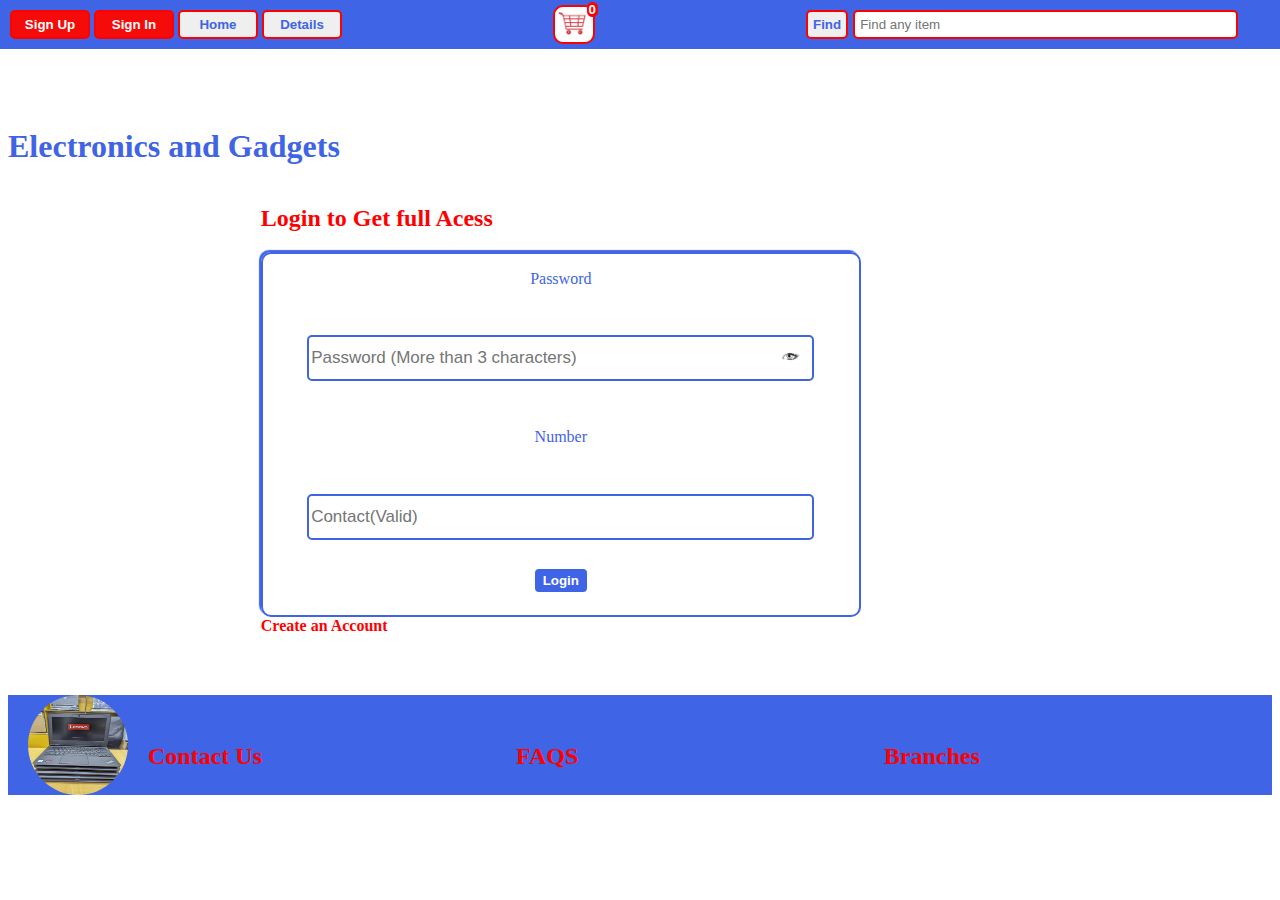
<file: signin.html>
<!DOCTYPE html>
<html lang="en">
  <head>
    <meta charset="UTF-8" />
    <meta http-equiv="X-UA-Compatible" content="IE=edge" />
    <meta name="viewport" content="width=device-width, initial-scale=1.0" />
    <title>Document</title>
  </head>
  <body>
    <link rel="stylesheet" href="css/header.css" />
    <link rel="stylesheet" href="css/signup-signin.css" />
    <header></header>
    <main>
      <div class="form-container">
        <h2>Login to Get full Acess</h2>
        <form class="subform-container" action="">
          <div class="name-password-email-container">
            Password
            <div class="password-holder">
              <input
                type="password"
                placeholder="Password (More than 3 characters)"
                class="form-password form-input-js"
              />
              <button class="password-visibility">
                <img src="images/logos/eye-logo.png" />
              </button>
            </div>
            Number
            <input
              placeholder="Contact(Valid)"
              type="number"
              class="form-number"
            />
          </div>
          <div class="form-button-container">
            <button type="submit" class="form-submit-but">Login</button>
          </div>
        </form>
        <a class="link-to-complementary-page" href="signup.html"
          >Create an Account</a
        >
      </div>
      <div class="error-container"></div>
    </main>
    <footer></footer>

    <script src="js/products.js"></script>
    <script src="js/header and footer html.js"></script>
    <script src="js/cartValue.js"></script>
    <script src="js/signin.js"></script>
  </body>
</html>
</file>
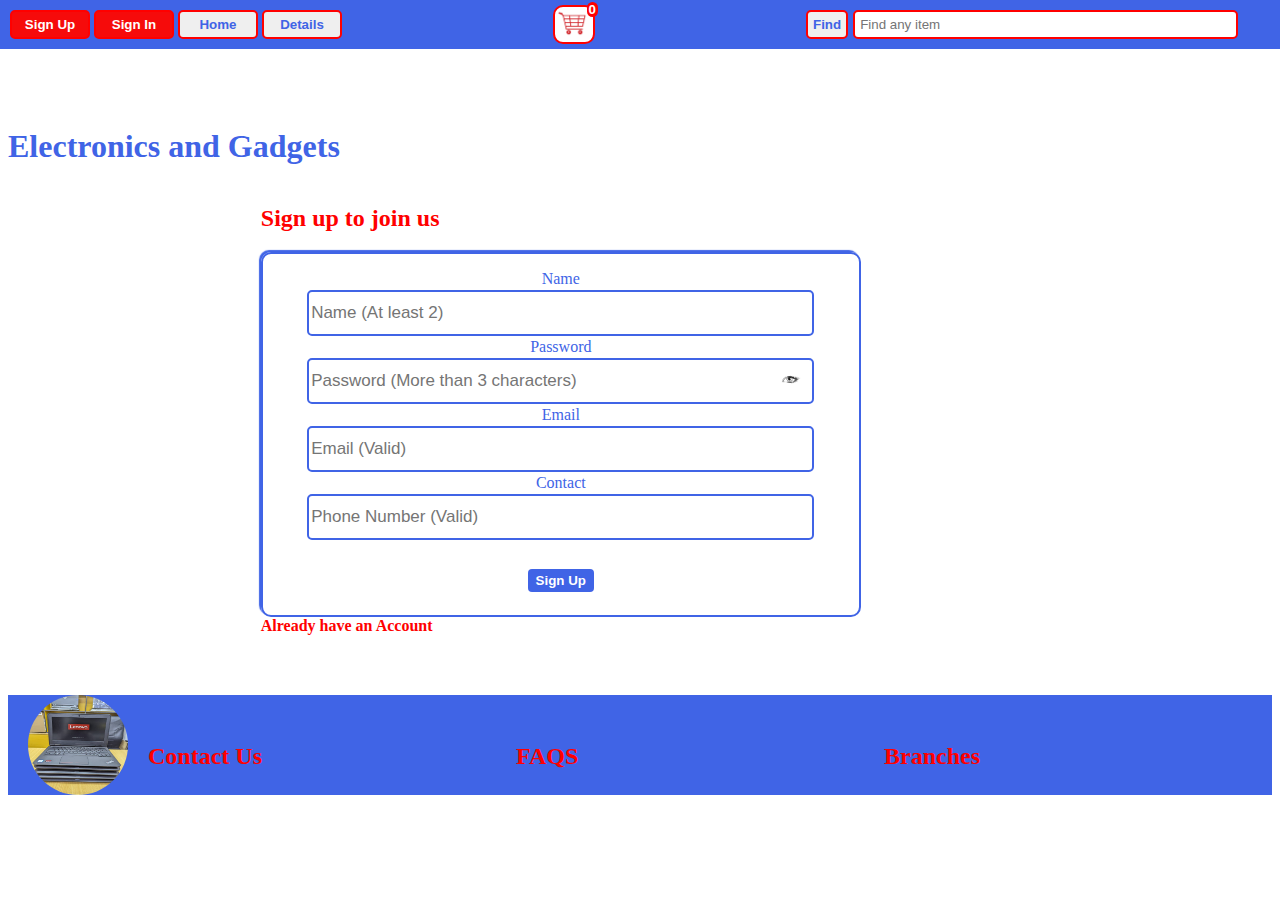
<file: signup.html>
<!DOCTYPE html>
<html lang="en">
  <head>
    <meta charset="UTF-8" />
    <meta http-equiv="X-UA-Compatible" content="IE=edge" />
    <meta name="viewport" content="width=device-width, initial-scale=1.0" />
    <title>Document</title>
  </head>
  <body>
    <link rel="stylesheet" href="css/header.css" />
    <link rel="stylesheet" href="css/signup-signin.css" />
    <header></header>
    <main>
      <div class="form-container">
        <h2>Sign up to join us</h2>
        <form class="subform-container" action="">
          <div class="name-password-email-container">
            Name
            <input
              type="text"
              placeholder="Name (At least 2)"
              class="form-name form-input-js"
            />
            Password
            <div class="password-holder">
              <input
                type="password"
                placeholder="Password (More than 3 characters)"
                class="form-password form-input-js"
              />
              <button class="password-visibility">
                <img src="images/logos/eye-logo.png" />
              </button>
            </div>
            Email
            <input
              placeholder="Email (Valid)"
              type="email"
              class="form-email form-input-js"
            />
            Contact
            <input
              placeholder="Phone Number (Valid)"
              type="number"
              class="form-number form-input-js"
            />
          </div>
          <div class="form-button-container">
            <button type="submit" class="form-submit-but sign-up-button">
              Sign Up
            </button>
          </div>
        </form>
        <a class="link-to-complementary-page" href="signin.html"
          >Already have an Account</a
        >
      </div>
      <div class="error-container"></div>
    </main>
    <footer></footer>
    <script src="js/header and footer html.js"></script>
    <script src="js/cartValue.js"></script>
    <script src="js/signup.js"></script>
  </body>
</html>
</file>
<file: css/header.css>
/* ### GENERALS ### */
body {
  padding: 100px 0px 0px 0px;
  font-family: verdana;
}
a {
  text-decoration: none;
  color: initial;
}
h1 {
  margin: 20px 0;
  color: rgb(64, 100, 230);
}

/*  # Begining of Header Section# */
.header {
  position: fixed;
  top: 0;
  left: 0;
  right: 0;
  display: flex;
  justify-content: space-between;
  align-items: center;
  height: fit-content;
  background-color: rgb(64, 100, 230);
  padding: 5px 10px;
}
.left-side {
  display: grid;
  column-gap: 4px;
  row-gap: 4px;
  grid-template-columns: 1fr 1fr;
  white-space: nowrap;
  /* background-color: aqua; */
}

.sign,
.page-buts {
  width: 80px;
  border: solid 2px red;
  padding: 5px 0;
  cursor: pointer;
  border-radius: 5px;
  color: rgb(64, 100, 230);
  font-weight: bold;
}
.sign {
  color: white;
  background-color: rgb(246, 11, 11);
}
.sign:hover,
.page-buts:hover {
  text-decoration: underline;
}
.virtual-navigation {
  display: none;
}
.nav-logo-container {
  display: inline-block;
  width: 38px;
  height: 38px;
}
.nav-logo {
  width: 100%;
  height: 100%;
  background-color: red;
  border-radius: 8px;
}

.middle-side {
  /* background-color: greenyellow; */
  width: 80px;
  flex: 1;
  display: flex;
  justify-content: center;
}
.cart {
  border: solid 2px red;
  background-color: inherit;
  position: relative;
  background-color: white;
  border-radius: 10px;
  padding-left: 2px;
}
.cart-value {
  position: absolute;
  top: -5px;
  color: white;
  border-radius: 8px;
  padding: 0 2px;
  background-color: red;
  right: -5px;

  /* color: rgb(217, 16, 16); */
  font-weight: bold;
}
.cart > img {
  width: 30px;
}
.right-side {
  /* background-color: lightblue; */
  flex: 1;
  white-space: nowrap;
  display: flex;
}
.find-but {
  padding: 5px;
  border: solid 2px red;
  border-radius: 5px;
  color: rgb(64, 100, 230);
  font-weight: bold;
  transition: all 0.2s;
}
.find-but:hover {
  text-decoration: underline;
}
.find-but:active {
  opacity: 0.5;
}
.find-input {
  width: 80%;
  margin-left: 5px;
  padding: 5px;
  border-radius: 5px;
  border: solid 2px red;
  outline: none;
  min-width: 5px;
}
/* ##### End of Header ###### */

/* ###### FOOTER SECTION  ###### */

.footer {
  display: grid;
  grid-template-columns: 120px 1fr;
  height: 100px;
  padding: 0 20px;
  margin-top: 40px;
  background-color: rgb(64, 100, 230);
}
.footer-img {
  height: 100px;
  width: 100px;
  border-radius: 50%;
}
.footer-links {
  margin-bottom: 0;
}
.footer-text {
  display: flex;
  justify-content: space-between;
  align-items: center;
}
.footer-text > a {
  flex: 1;

  color: red;
  white-space: nowrap;
}

/* ##### End of footer ####### */

/* ##### Media Section ###### */

@media (max-width: 680px) {
  .left-side {
    grid-template-columns: 1fr;
  }
  .middle-side {
    flex: none;
  }
  .footer-links {
    font-size: 13px;
    padding-left: 10px;
  }
}
@media (max-width: 400px) {
  .left-side > div {
    display: none;
  }
  .nav-logo {
    width: 30px;
    height: 30px;
    margin-top: 3px;
  }
  .virtual-navigation {
    display: contents;
    position: relative;
  }
  .virtual-navigation-container {
    position: absolute;
    width: 150px;
    display: flex;
    background-color: white;
    flex-direction: column;
    justify-content: center;
    top: 70px;
    left: 0;
  }

  .virtual-navigation-container-toggle {
    display: none;
  }

  .nav-buts {
    margin: 5px;
    color: red;
    border-bottom: 1px solid black;
    border-right: 1px solid black;
  }
  .nav-buts:hover {
    text-decoration: underline;
    color: rgb(64, 100, 230);
  }
  .middle-side {
    width: inherit;
    margin-left: 2px;
    margin-right: 2px;
  }
  .cart > img {
    width: 20px;
  }
  .cart-value {
    font-size: 12px;
  }
  .footer {
    column-gap: 0px;
  }
  .footer-text {
    flex-direction: column;
    justify-content: center;
    align-items: center;
  }
  .footer-carosel {
    display: none;
  }
}
@media (max-width: 200px) {
  .right-side {
    grid-row: span 2;
  }
  .find-input {
    margin: none;
    margin-top: 5px;
  }

  .header {
    display: grid;
    grid-template-columns: 1fr 1fr;
  }
  .right-side {
    grid-column-start: 1;
    grid-column-end: 3;
  }
  .virtual-navigation-container {
    top: 40px;
  }
}
</file>
<file: css/signup-signin.css>
footer {
  margin-top: 20px;
}
main {
  padding: 0 20%;
}
.form-container {
  display: flex;
  flex-direction: column;
  max-width: 600px;
  height: fit-content;
}
.form-container > h2 {
  color: red;
}
.subform-container {
  display: flex;
  /* flex: 1; */
  padding: 1%;
  padding-bottom: 5px;
  border: solid 2px rgb(64, 100, 230);
  box-shadow: -2px -2px 1px rgb(64, 100, 230);
  border-radius: 10px;
  flex-direction: column;
  height: 350px;
  align-items: center;
}
.name-password-email-container {
  display: flex;
  flex: 1;
  /* height: 100%; */
  flex-direction: column;
  justify-content: space-between;
  align-items: center;
  width: 90%;
  padding: 10px 0;
  color: rgb(64, 100, 230);
}

.form-name,
.form-password,
.form-email,
.form-number {
  height: 40px;
  width: 95%;
  border-radius: 5px;
  font-size: 17px;
  border: solid 2px rgb(64, 100, 230);
  outline-color: red;
}
.password-holder {
  width: 100%;
  display: flex;
  justify-content: center;
  position: relative;
}
.password-visibility {
  height: 25px;
  background-color: transparent;
  border: none;
  position: absolute;
  top: 20%;
  right: 3%;
  cursor: pointer;
}

.password-visibility > img {
  height: 100%;
}
.form-button-container {
  width: 80%;
  height: 60px;
  display: flex;
  justify-content: center;
  align-items: center;
}
.form-submit-but {
  background-color: rgb(64, 100, 230);
  color: white;
  font-weight: bold;
  margin-top: 2px;
  padding: 4px 8px;
  border: none;
  border-radius: 4px;
  cursor: pointer;
  transition: all 0.2s;
}
.form-submit-but:hover {
  text-decoration: underline;
}
.form-submit-but:active {
  opacity: 0.5;
}
.link-to-complementary-page {
  color: red;
  text-decoration: solid;
  font-weight: bold;
  margin-bottom: 20px;
}

.link-to-complementary-page:hover {
  text-decoration: underline;
  color: rgb(64, 100, 230);
}
@media (max-width: 680px) {
  main {
    padding: 0 5%;
  }
  .subform-container {
    height: 300px;
  }
  .form-name,
  .form-password,
  .form-email,
  .form-number {
    height: 35px;
    font-size: 12px;
  }
}
@media (max-width: 300px) {
  main {
    padding: 0;
  }
  .subform-container {
    height: fit-content;
  }
  .form-name,
  .form-password,
  .form-email,
  .form-number {
    height: 20px;
  }
  .name-password-email-container {
    width: 98%;
  }
  .password-visibility {
    height: 15px;
  }
}
</file>
